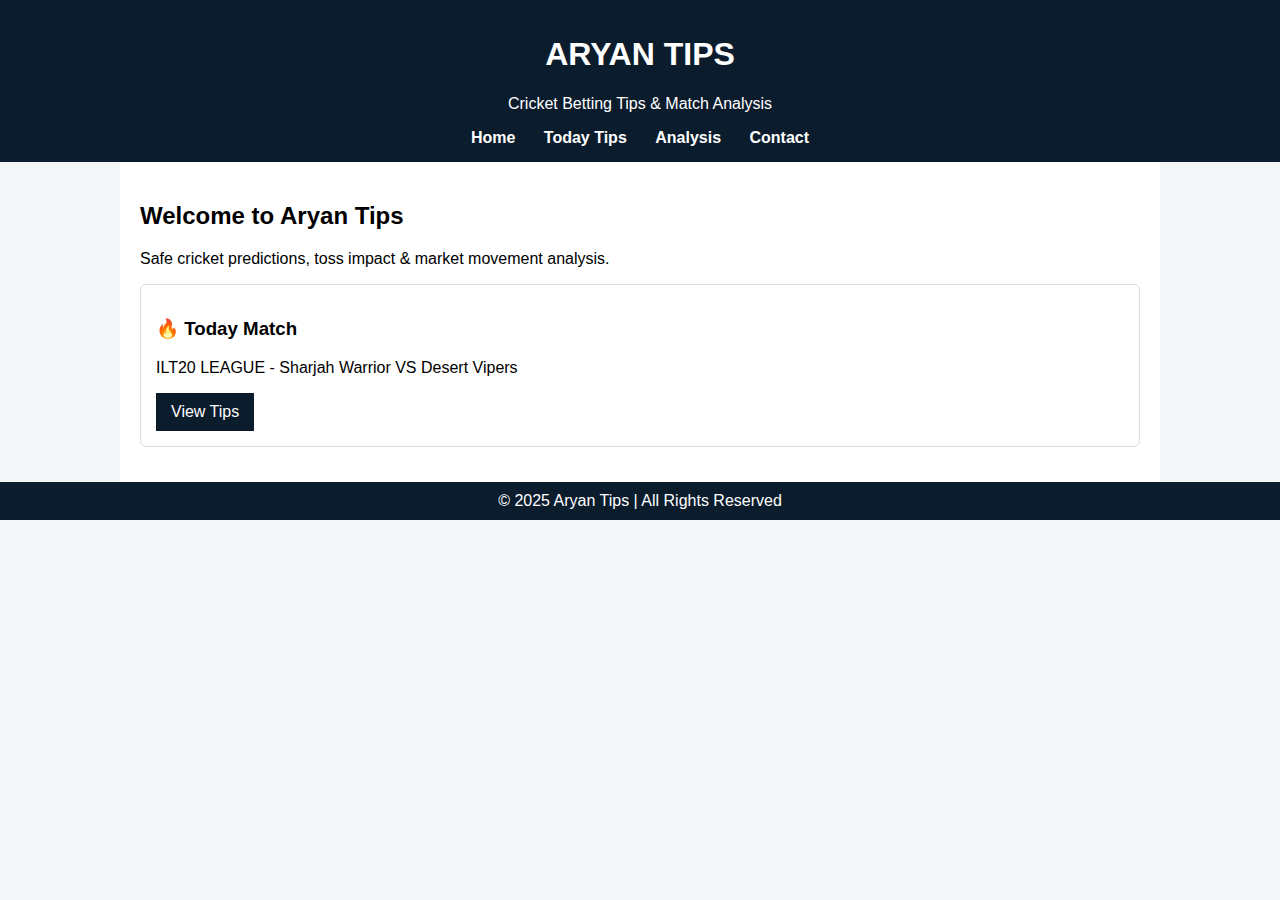
<file: index.html>
<!DOCTYPE html>
<html>
<link rel="stylesheet" href="style.css">
<title>Aryan Tips – Cricket Betting Tips</title>
<link rel="stylesheet" href="style.css">
</head>
<body>

<header>
<h1>ARYAN TIPS</h1>
<p>Cricket Betting Tips & Match Analysis</p>
<nav>
<a href="index.html">Home</a>
<a href="today-tips.html">Today Tips</a>
<a href="match-analysis.html">Analysis</a>
<a href="contact.html">Contact</a>
</nav>
</header>

<div class="container">
<h2>Welcome to Aryan Tips</h2>
<p>Safe cricket predictions, toss impact & market movement analysis.</p>

<div class="card">
<h3>🔥 Today Match</h3>
<p>ILT20 LEAGUE - Sharjah Warrior VS Desert Vipers</p>
<a href="today-tips.html" class="btn">View Tips</a>
</div>
</div>

<div class="footer">
© 2025 Aryan Tips | All Rights Reserved
</div>

</body>
</html>
</file>
<file: style.css>
body{
  margin:0;
  font-family: Arial, sans-serif;
  background:#f4f6f8;
}

header{
  background:#0b1c2d;
  color:white;
  padding:15px;
  text-align:center;
}

nav a{
  color:white;
  margin:0 12px;
  text-decoration:none;
  font-weight:bold;
}

.container{
  max-width:1000px;
  margin:auto;
  background:white;
  padding:20px;
}

.card{
  border:1px solid #ddd;
  padding:15px;
  margin-bottom:15px;
  border-radius:6px;
}

.btn{
  background:#0b1c2d;
  color:white;
  padding:10px 15px;
  text-decoration:none;
  display:inline-block;
}

.footer{
  background:#0b1c2d;
  color:white;
  text-align:center;
  padding:10px;
}
</file>
